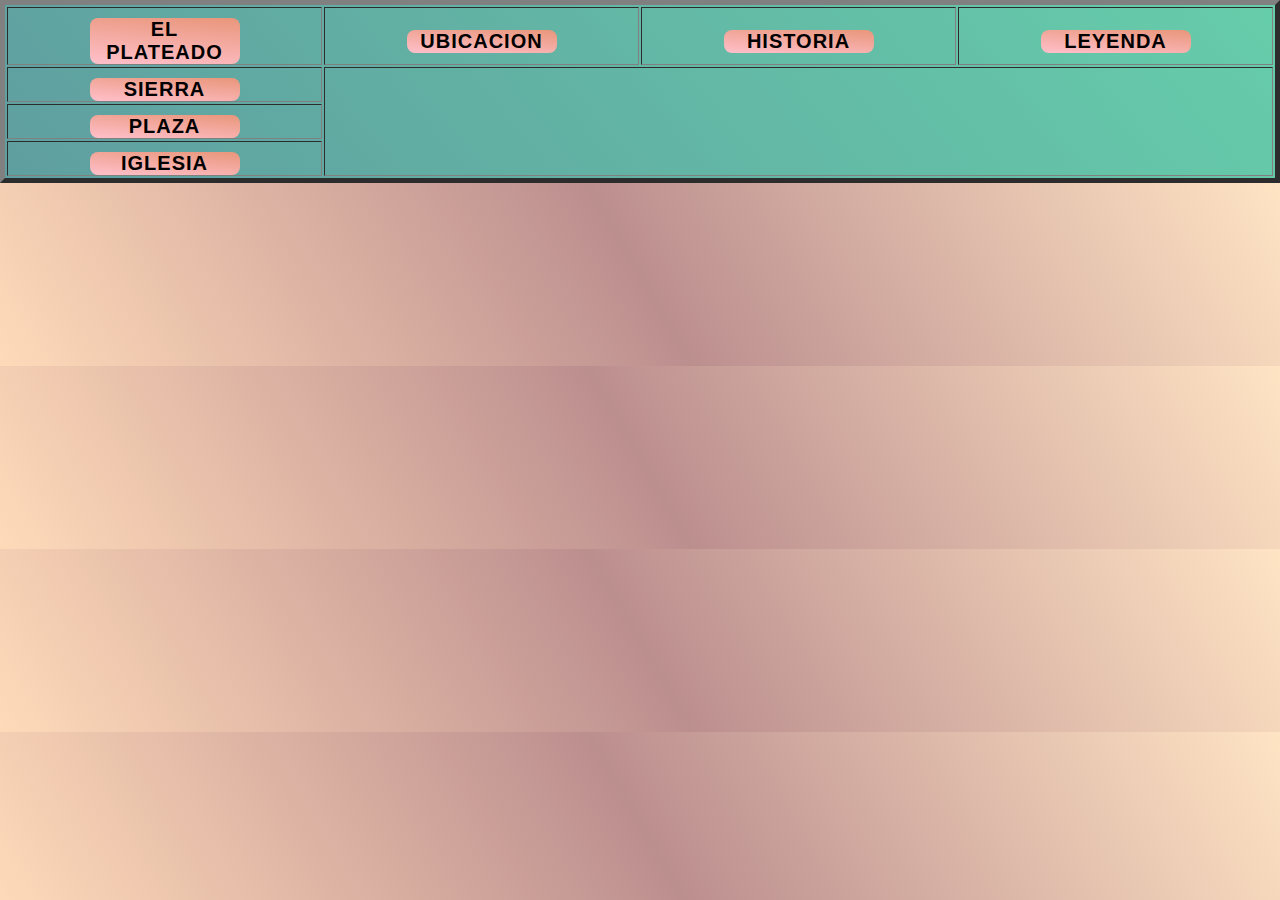
<file: index.html>
<!DOCTYPE html>
<html>
<head>
	<title></title>
	<link rel="stylesheet" type="text/css" href="css/estilo.css">
</head>
<body>
	<table style="width: 100%" border="5">
		<tr>
			<th><a href="elpateado.html" class="button">El Plateado</a></th>
			<th><a ref="ubicacion.html" class="button">Ubicacion</a></th>
			<th><a ref="historia.html" class="button">Historia</a></th>
			<th><a ref="leyenda.html" class="button">Leyenda</a></th>
		
		</tr>
		<tr>
			<th><a ref="sierra.html" class="button">Sierra</a></th>
			<th rowspan="3" colspan="3"></th>
		</tr>
		<tr>
			<th><a ref="plaza.html" class="button">Plaza</a></th>
		</tr>
		<tr>
			<th><a ref="iglesia.html" class="button">Iglesia</a></th>
		</tr>
	</table>
</body>
</html>
</file>
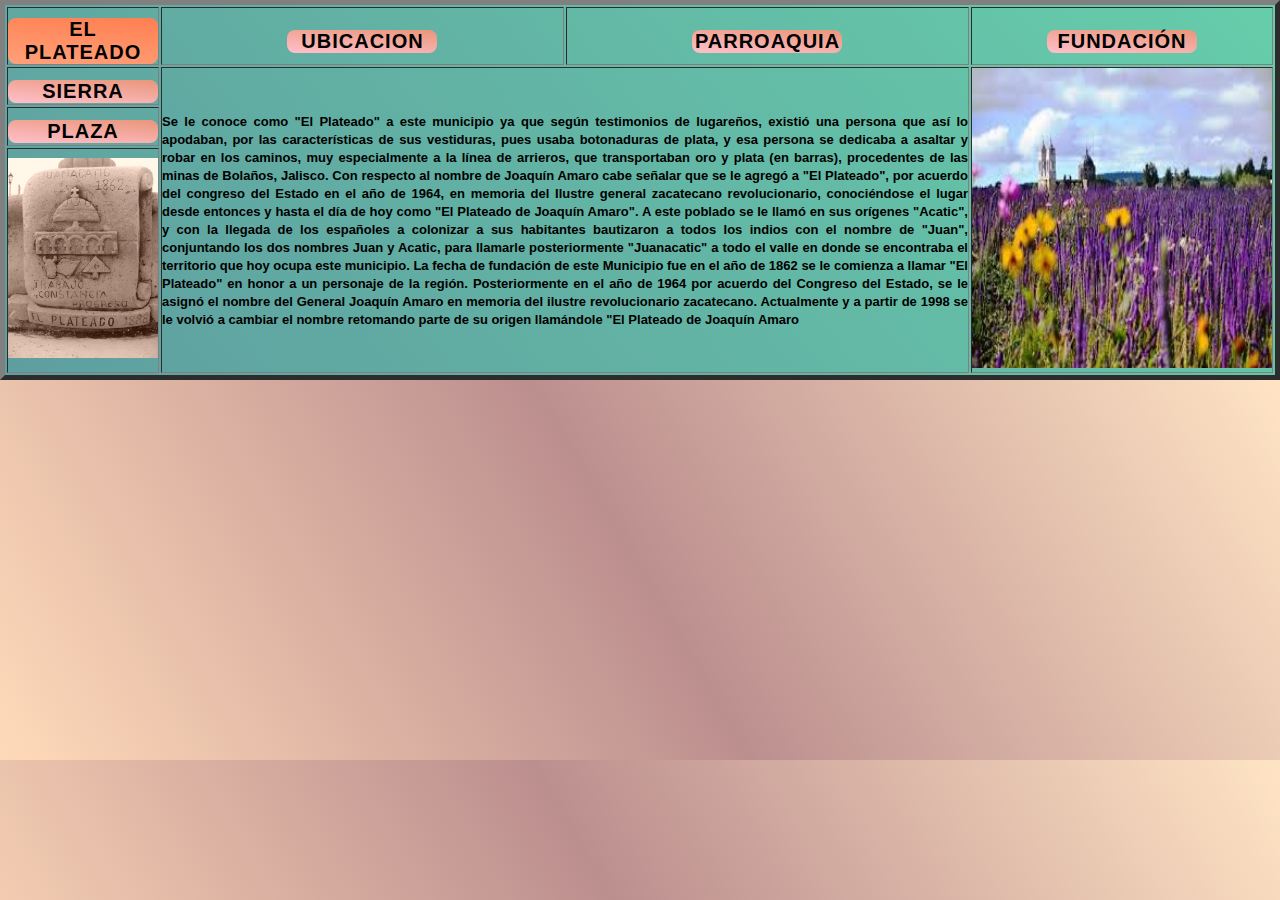
<file: elplateado.html>
<!DOCTYPE html>
<html>
<head>
	<meta charset="utf-8">
	<title>El Plateado de Joaquin Amaro Zacatecas</title>
	<link rel="stylesheet" type="text/css" href="css/estilo.css">
</head>
<body>
	<table style="width: 100%" border="5">
		<tr>
			<th><a href="elplateado.html" class="button" id="visit" >El Plateado</a></th>
			<th><a href="ubicacion.html" class="button">Ubicacion</a></th>
			<th><a href="iglesia.html" class="button">Parroaquia</a></th>
			<th><a href="fundacion.html" class="button">Fundaci&#243n</a></th>
			
		
		</tr>
		<tr>
			<th><a href="sierra.html" class="button">Sierra</a></th>
				<th rowspan="3" colspan="2"><p align="justify"> <font size="2"> Se le conoce como "El Plateado" a este municipio ya que según testimonios de lugareños, existió una persona que así lo apodaban, por las características de sus vestiduras, pues usaba botonaduras de plata, y esa persona se dedicaba a asaltar y robar en los caminos, muy especialmente a la línea de arrieros, que transportaban oro y plata (en barras), procedentes de las minas de Bolaños, Jalisco. Con respecto al nombre de Joaquín Amaro cabe señalar que se le agregó a "El Plateado", por acuerdo del congreso del Estado en el año de 1964, en memoria del Ilustre general zacatecano revolucionario, conociéndose el lugar desde entonces y hasta el día de hoy como "El Plateado de Joaquín Amaro". A este poblado se le llamó en sus orígenes "Acatic", y con la llegada de los españoles a colonizar a sus habitantes bautizaron a todos los indios con el nombre de "Juan", conjuntando los dos nombres Juan y Acatic, para llamarle posteriormente "Juanacatic" a todo el valle en donde se encontraba el territorio que hoy ocupa este municipio. La fecha de fundación de este Municipio fue en  el año de 1862 se le comienza a llamar "El Plateado" en honor a un personaje de la región. Posteriormente en el año de 1964 por acuerdo del Congreso del Estado, se le asignó el nombre del General Joaquín Amaro en memoria del ilustre revolucionario zacatecano. Actualmente y a partir de 1998 se le volvió a cambiar el nombre retomando parte de su origen llamándole "El Plateado de Joaquín Amaro</p> 
			</th>
			<th rowspan="4" colspan="3"  ><a href="imagenes/p1.jpg"><img style="width:300px; height:300px;"src="imagenes/p3.jpg"></a></td>
			
		</tr>
		<tr>
			<th><a href="plaza.html" class="button">Plaza</a></th>
		</tr>
		<tr>
			<th rowspan="4"  ><a href="imagenes/p9.jpg"><img style="width:150px; height:200px;"src="imagenes/p9.jpg"></a></td>
			
		</tr>
	</table>
</body>
</html>
</file>
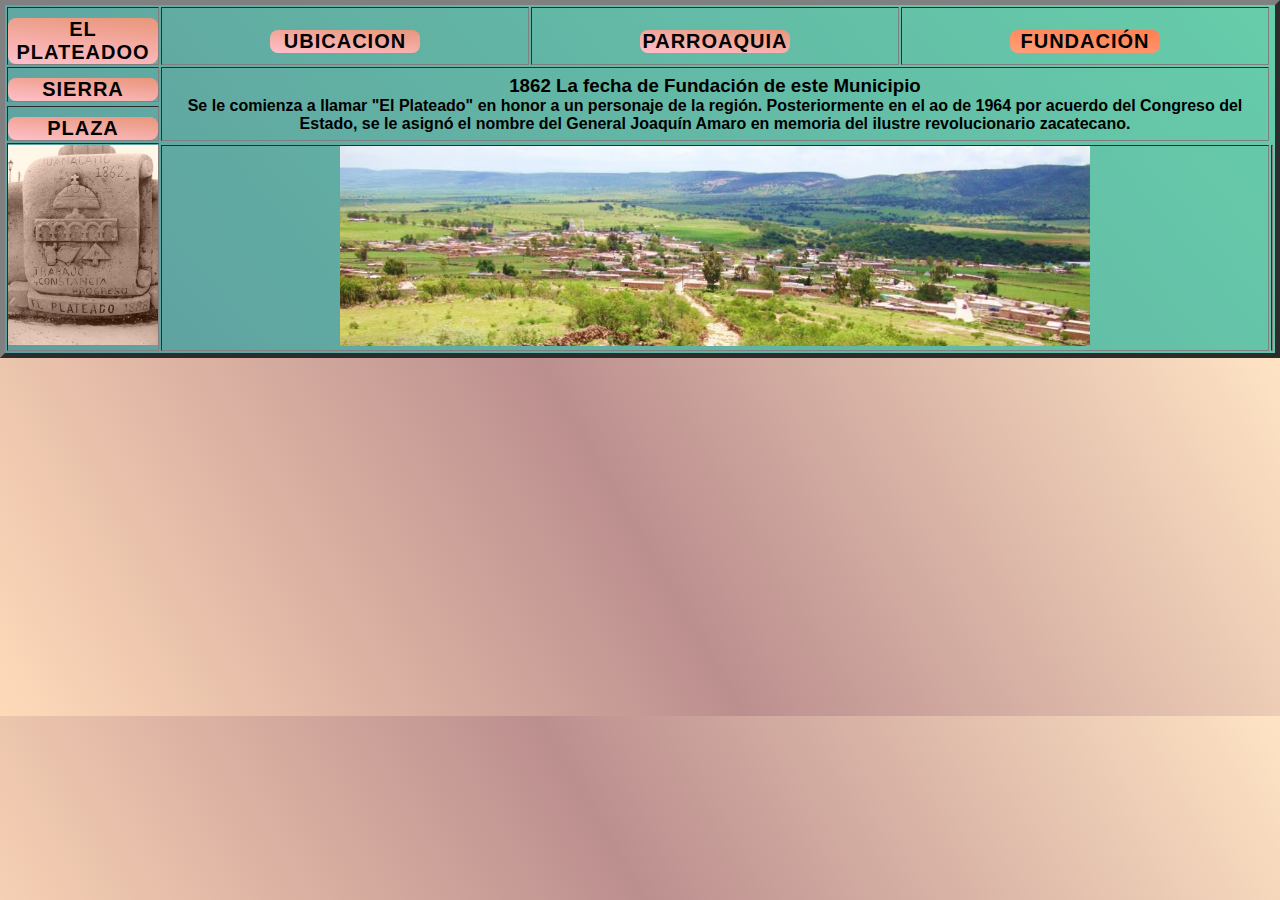
<file: fundacion.html>
<!DOCTYPE html>
<html>
<head>
	<title>El Plateado de Joaquin Amaro Zacatecas</title>
	<link rel="stylesheet" type="text/css" href="css/estilo.css">
</head>
<body>
	<table style="width: 100%" border="5">
		<tr>
			<th><a href="elplateado.html" class="button">El Plateadoo</a></th>
			<th><a href="ubicacion.html" class="button">Ubicacion</a></th>
			<th><a href="iglesia.html" class="button">Parroaquia</a></th>
            <th><a rhef="fundacion.html" class= "button"id="visit" >Fundaci&#243n</a></th> 
        </tr>
        <tr>  
            <th><a href="sierra.html" class="button">Sierra</a></th>		
			<th rowspan="3" colspan="3"><H3 align="center">1862 La fecha de Fundaci&#243n de este Municipio </H3>
				<font size="3">Se le comienza a llamar "El Plateado" en honor a un personaje de la regi&#243n. Posteriormente en el ao de 1964 por acuerdo del Congreso del Estado, se le asign&#243 el nombre del General Joaqu&#237n Amaro en memoria del ilustre revolucionario zacatecano.
				
			</th>	
    	</tr>
    	<tr> </tr>
		 <tr>

		    <th><a href="plaza.html" class="button">Plaza</a></th>
		</tr>
		<tr>
			<th rowspan="5"  ><a href="imagenes/p9.jpg"><img style="width:150px; height:200px;"src="imagenes/p9.jpg"></a></th>
			
		</tr>
 
		 	<th colspan="3"  ><a href="imagenes/p6.jpg"><img style="width:750px; height:200px;"src="imagenes/p6.jpg"></a><td>


			</tr>
			
		
	</table>
</body>
</html>
</file>
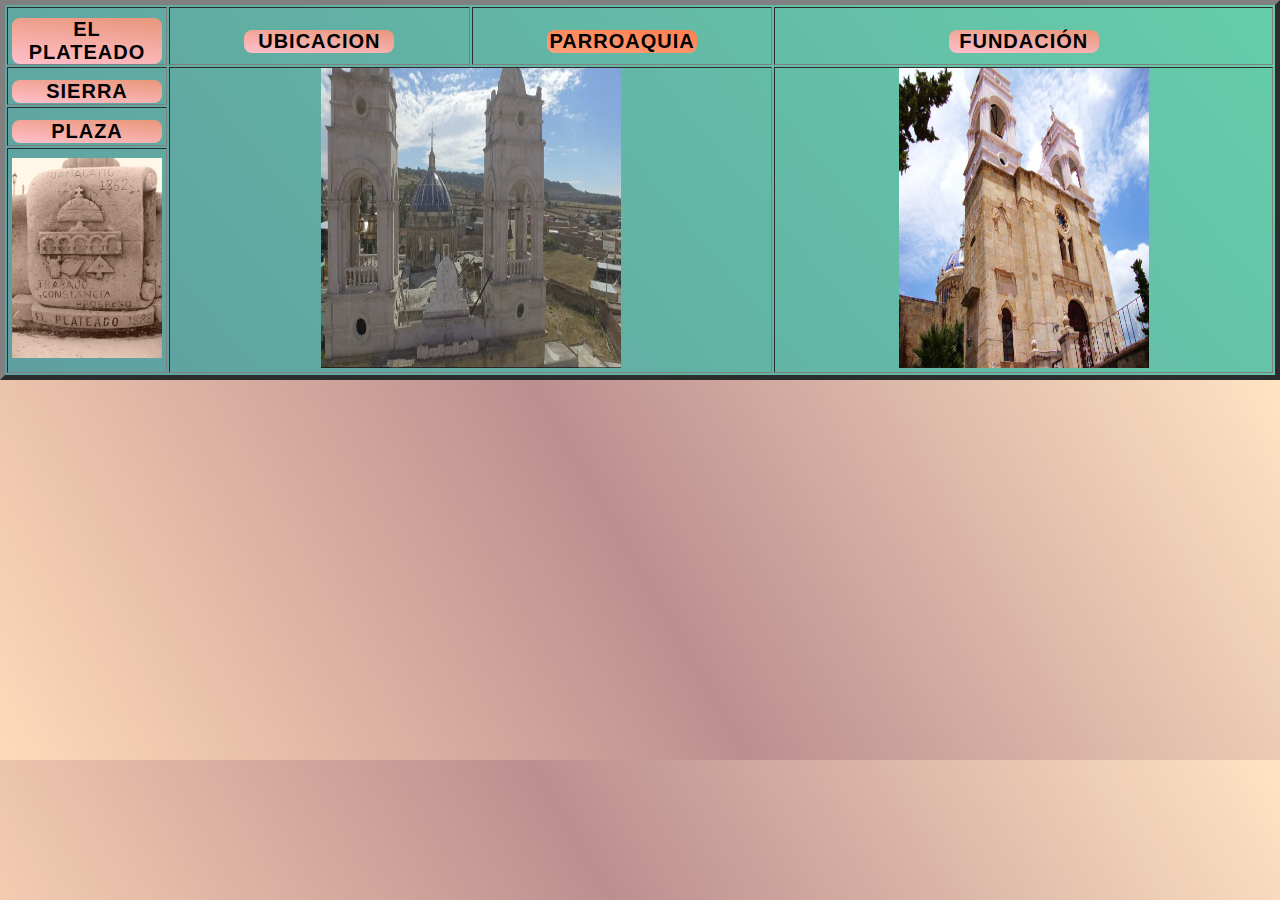
<file: iglesia.html>
<!DOCTYPE html>
<html>
<head>
	<meta charset="utf-8">
	<title>El Plateado de Joaquin Amaro Zacatecas</title>
	<link rel="stylesheet" type="text/css" href="css/estilo.css">
</head>
<body>
	<table style="width: 100%" border="5">
		<tr>
			<th width="160px" ><a href="elplateado.html" class="button">El Plateado</a></th>
			<th><a href="ubicacion.html" class="button">Ubicacion</a></th>
			<th><a href="iglesia.html" class="button" id="visit" >Parroaquia</a></th>
			<th><a href="fundacion.html" class="button" >Fundaci&#243n</a></th>
		
		</tr>
		<tr>

			<th><a href="sierra.html" class="button">Sierra</a></th>

		    <th rowspan="3" colspan="2" ><a href="imagenes/p4.jpg"><img style="width:300px; height:300px;"src="imagenes/p4.jpg"></a></th>
			<th rowspan="3" ><a href="imagenes/p1.jpg"><img style="width:250px; height:300px;"src="imagenes/p1.jpg"></a></th>
			
		</tr>
		<tr>
			<th><a href="plaza.html" class="button">Plaza</a></th>
		</tr>
		<tr>
			<th rowspan="5"  ><a href="imagenes/p9.jpg"><img style="width:150px; height:200px;"src="imagenes/p9.jpg"></a></th>
			
		</tr>
		
		
	</table>
</body>
</html>
</file>
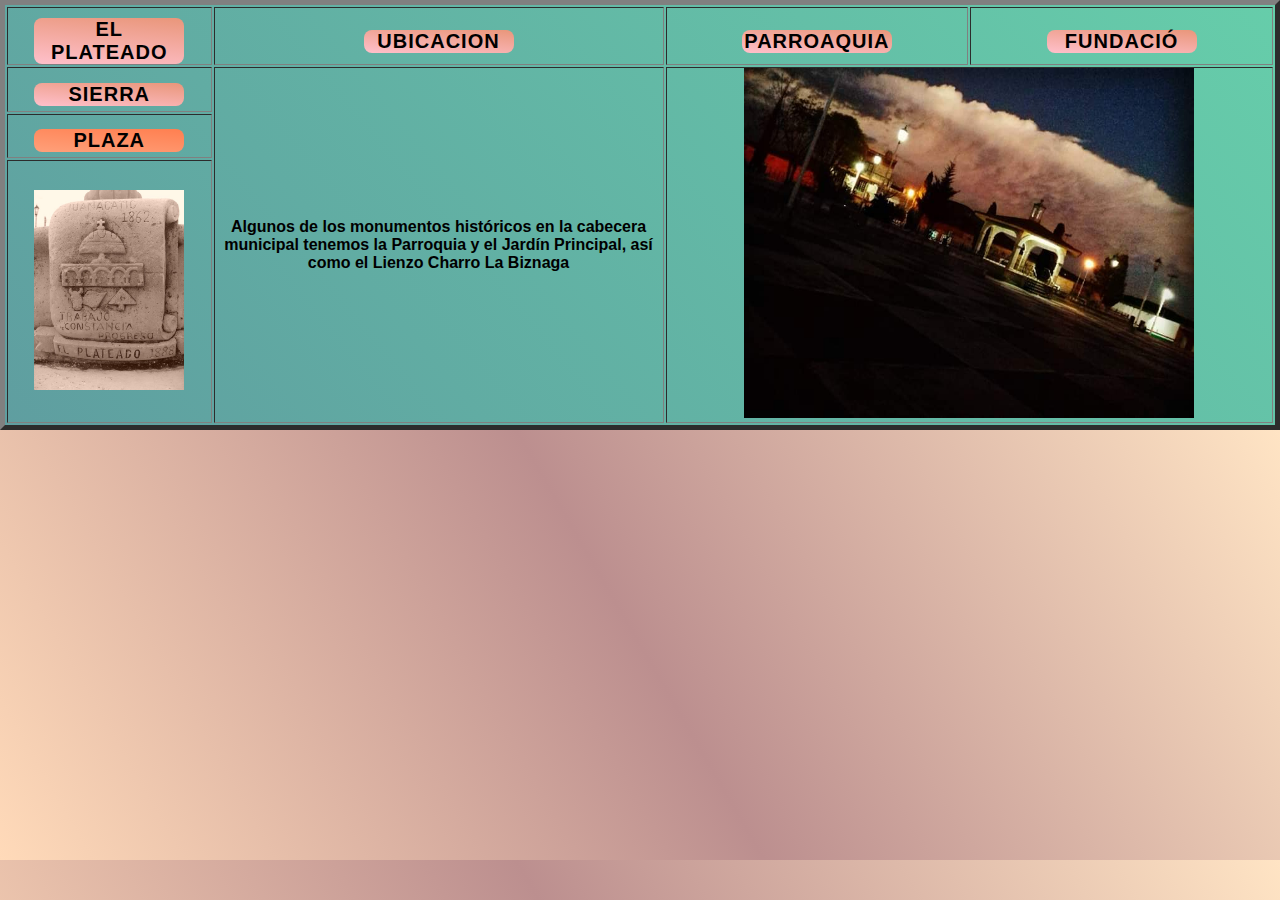
<file: plaza.html>
<!DOCTYPE html>
<html>
<head>
	<meta charset="utf-8">
	<title>El Plateado de Joaquin Amaro Zacatecas</title>
	<link rel="stylesheet" type="text/css" href="css/estilo.css">
</head>
<body>
	<table style="width: 100%" border="5">
		<tr>
			<th><a href="elplateado.html" class="button">El Plateado</a></th>
			<th><a href="ubicacion.html" class="button">Ubicacion</a></th>
			<th><a href="iglesia.html" class="button">Parroaquia</a></th>
			<th><a href="fundacion.html" class="button">Fundaci&#243</a></th>
		
		</tr>
		<tr>
			<th><a href="sierra.html" class="button">Sierra</a></th>
			<th rowspan="3"  font size="3" width="450px"  >Algunos de los monumentos históricos en la cabecera municipal tenemos la Parroquia y el Jardín Principal, así como el Lienzo Charro La Biznaga </p> 
			</th>
			
			<th rowspan="3" colspan="3" ><a href="imagenes/p2.jpg" ><img style="width:450px; height:350px;"src="imagenes/p2.jpg"></a></th>
		
		</tr>
		<tr>
			
			<th><a href="plaza.html" class="button" id="visit" >Plaza</a></th>
		</tr>
		<tr>
			<th rowspan="5"  ><a href="imagenes/p9.jpg"><img style="width:150px; height:200px;"src="imagenes/p9.jpg"></a></th>
			
		</tr>
			
		
	</table>
</body>
</html>
</file>
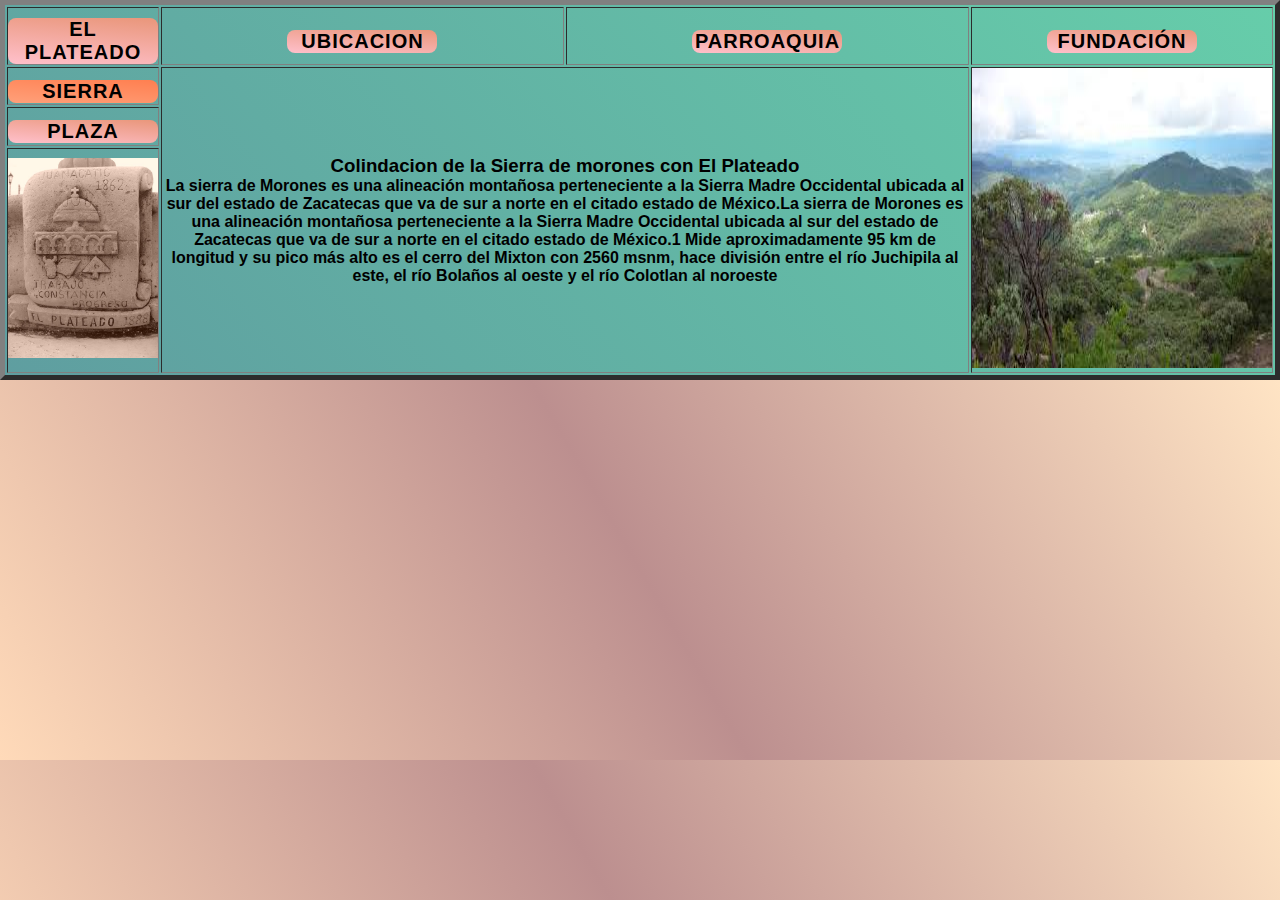
<file: sierra.html>
<!DOCTYPE html>
<html>
<head>
	<meta charset="utf-8">
	<title>El Plateado de Joaquin Amaro Zacatecas</title>
	<link rel="stylesheet" type="text/css" href="css/estilo.css">
</head>
<body>
	<table style="width: 100%" border="5">
		<tr>
			<th><a href="elplateado.html" class="button">El Plateado</a></th>
			<th><a href="ubicacion.html" class="button">Ubicacion</a></th>
			<th><a href="iglesia.html" class="button">Parroaquia</a></th>
			<th><a href="fundacion.html" class="button">Fundaci&#243n</a></th>
		
		</tr>
		<tr>
			<th><a href="sierra.html" class="button" id="visit" >Sierra</a></th>
			<th rowspan="3" colspan="2"><H3 align="center">Colindacion de la Sierra de morones con El Plateado</H3>

				<font size="3">
					La sierra de Morones es una alineación montañosa perteneciente a la Sierra Madre Occidental ubicada al sur del estado de Zacatecas que va de sur a norte en el citado estado de México.​

					La sierra de Morones es una alineación monta&#241osa perteneciente a la Sierra Madre Occidental ubicada al sur del estado de Zacatecas que va de sur a norte en el citado estado de M&#233xico.1​ Mide aproximadamente 95 km de longitud y su pico m&#225s alto es el cerro del Mixton con 2560 msnm, hace divisi&#243n entre el r&#237o Juchipila al este, el r&#237o Bolaños al oeste y el r&#237o Colotlan al noroeste
			<th rowspan="3" colspan="3"  ><a href="imagenes/p7.jpg"><img style="width:300px; height:300px;"src="imagenes/p7.jpg"></a></td>
		</tr>
		<tr>
			<th><a href="plaza.html" class="button">Plaza</a></th>
		</tr>
		<tr>
			<th rowspan="5"  ><a href="imagenes/p9.jpg"><img style="width:150px; height:200px;"src="imagenes/p9.jpg"></a></th>
			
		</tr>
		
	</table>
</body>
</html>
</file>
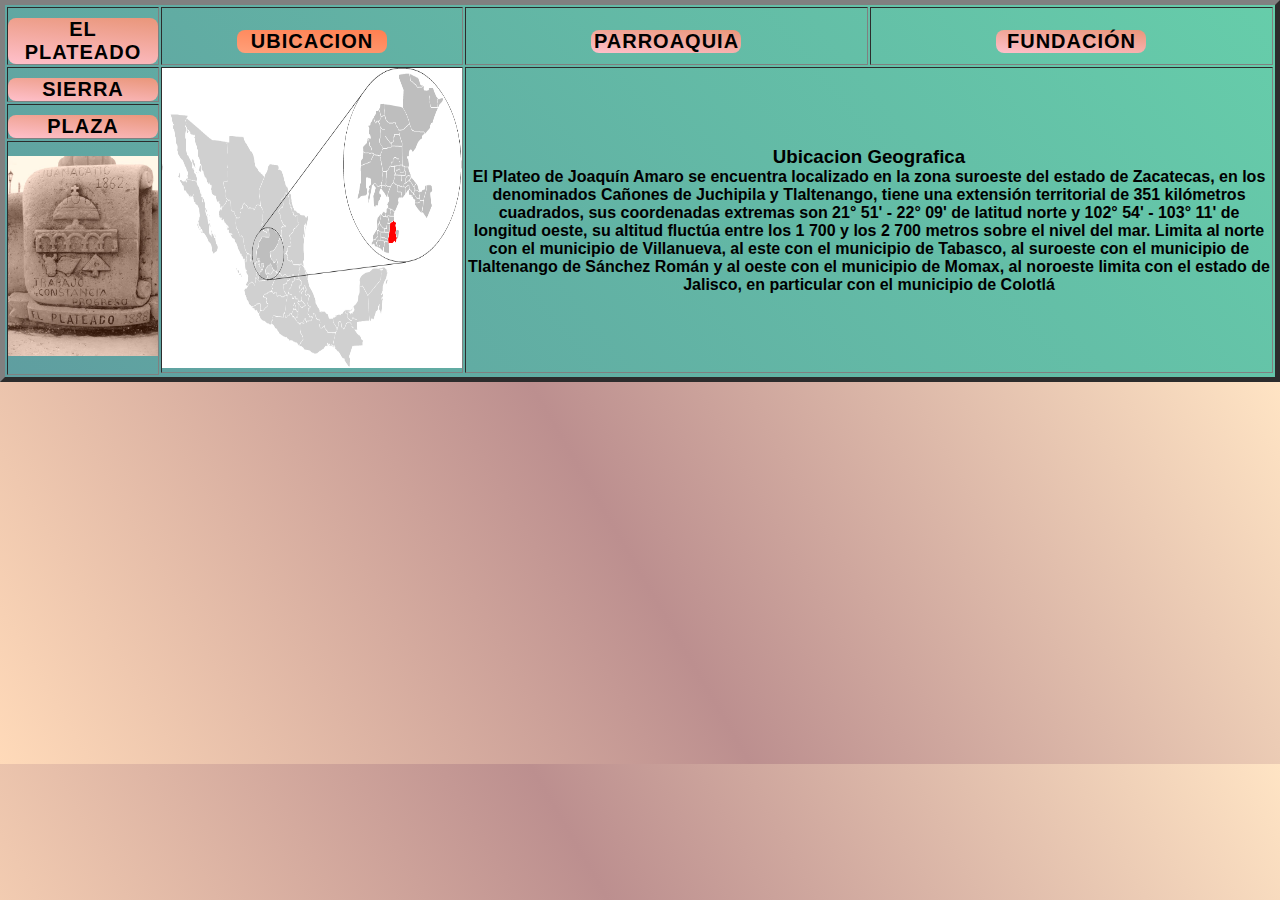
<file: ubicacion.html>
<!DOCTYPE html>
<html>
<head>
	<title>El Plateado de Joaquin Amaro Zacatecas</title>
	<link rel="stylesheet" type="text/css" href="css/estilo.css">
</head>
<body>
	<table style="width: 100%" border="5">
		<tr>
			<th><a href="elplateado.html" class="button">El Plateado</a></th>
	        <th><a href="ubicacion.html" class="button" id="visit" >Ubicacion</a></th>
			<th><a href="iglesia.html" class="button">Parroaquia</a></th>
			<th><a href="fundacion.html" class="button">Fundaci&#243n</a></th>
		</tr>
		<tr>

           <th><a href="sierra.html" class="button">Sierra</a></th>
           <th rowspan="3"  ><a href="imagenes/p8.jpg"><img style="width:300px; height:300px;"src="imagenes/p8.jpg"></a></th>

		   <th rowspan="3" colspan="2"><H3 align="center">Ubicacion Geografica</H3>
				<font size="3">El Plateo de Joaqu&#237n Amaro se encuentra localizado en la zona suroeste del estado de Zacatecas, en los denominados Ca&#241ones de Juchipila y Tlaltenango, tiene una extensi&#243n territorial de 351 kil&#243metros cuadrados, sus coordenadas extremas son 21&#176 51' - 22&#176 09' de latitud norte y 102&#176 54' - 103&#176 11' de longitud oeste, su altitud fluct&#250a entre los 1 700 y los 2 700 metros sobre el nivel del mar.

				Limita al norte con el municipio de Villanueva, al este con el municipio de Tabasco, al suroeste con el municipio de Tlaltenango de S&#225nchez Rom&#225n y al oeste con el municipio de Momax, al noroeste limita con el estado de Jalisco, en particular con el municipio de Colotl&#225
			
		</tr>
		<tr>
			<th><a href="plaza.html" class="button">Plaza</a></th>
		</tr>
		<tr>
			<th rowspan="5"  ><a href="imagenes/p9.jpg"><img style="width:150px; height:200px;"src="imagenes/p9.jpg"></a></th>
			
		</tr>

		</tr>
		<tr>
			
		</tr>
		
	</table>
</body>
</html>
</file>
<file: css/estilo.css>
*{
	margin: 0;
	padding: 0; 
	box-sizing: border-box;
	font-family: sans-serif;
	text-decoration: none;
} 

body{
	background: linear-gradient(60deg, #FFDAB9,#BC8F8F,#FFE4C4);

}
table{

	background: linear-gradient(50deg, #5F9EA0,#66CDAA);
	
}

.button{
	width: 150px;
	display: block;
	background: linear-gradient(5deg, #FFC0CB,#E9967A);
	padding: 10px, 5px;
	text-align: center;
	margin: auto;
	margin-top: 10px;
	color: black; 
	font-size: 20px;
	text-transform: uppercase;
	letter-spacing: 1px;
	border-radius: 8px;
	transition: all 300ms;

}

.button:hover{
	transform:translateY(10px;);
	box-shadow: 0px 30px 5px -15px rgba(0,0,0,0.3);

}


#visit{
	width: 150px;
	display: block;
	background: linear-gradient(5deg, #FFA07A,#FF7F50);
	padding: 10px, 5px;
	text-align: center;
	margin: auto;
	margin-top: 10px;
	color: black; 
	font-size: 20px;
	text-transform: uppercase;
	letter-spacing: 1px;
	border-radius: 8px;
	transition: all 300ms;

}
</file>
